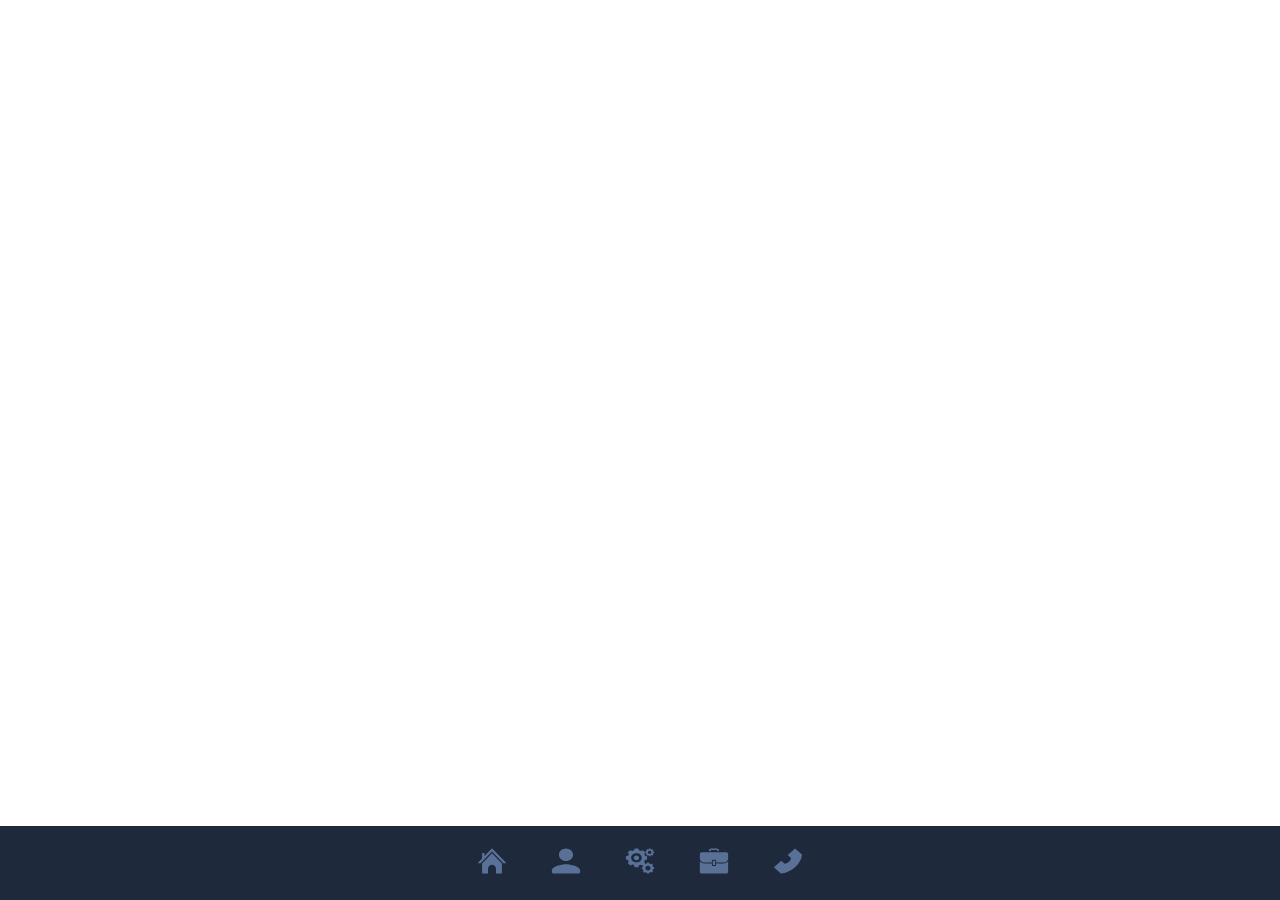
<file: aula-menu1/index.html>
<!DOCTYPE html>
<html lang="pt-br">
<head>
    <meta charset="UTF-8">
    <meta name="viewport" content="width=device-width, initial-scale=1.0">
    <title>aula-menu1</title>
    <link rel="stylesheet" href="css/style.css">
    
</head>
<body>
    <header class="cabecalho">
    <div class="logo">
        <img src="img/home.svg" alt="Home">
        <img src="img/sobre.svg" alt="Sobre">
        <img src="img/skill.svg" alt="Skill">
        <img src="img/port.svg" alt="Port">
        <img src="img/fone.svg" alt="Fone">
</header>
</body>
</html>
</file>
<file: aula-menu1/css/style.css>
* {
    margin: 0;
    padding: 0;
    box-sizing: border-box;
    align-items: center;
}

.logo img {
    width: 70px;
    height: 40px;
    gap: 10px;
}

.logo ul {
    list-style: none; 
    display: flex;     
    gap: 80px;       
}

.menu img {
    width: 35px;
    height: 35px;
    display: flex;
}

.cabecalho {
    background-color: #1e293b;
    padding: 15px 30px;
    width: 100%;
    gap: 50px;

    display: flex;
    justify-content: center;
    align-items: center;

    position: fixed;
    bottom: 0;
    left: 0;
    z-index: 1000;
}
</file>
